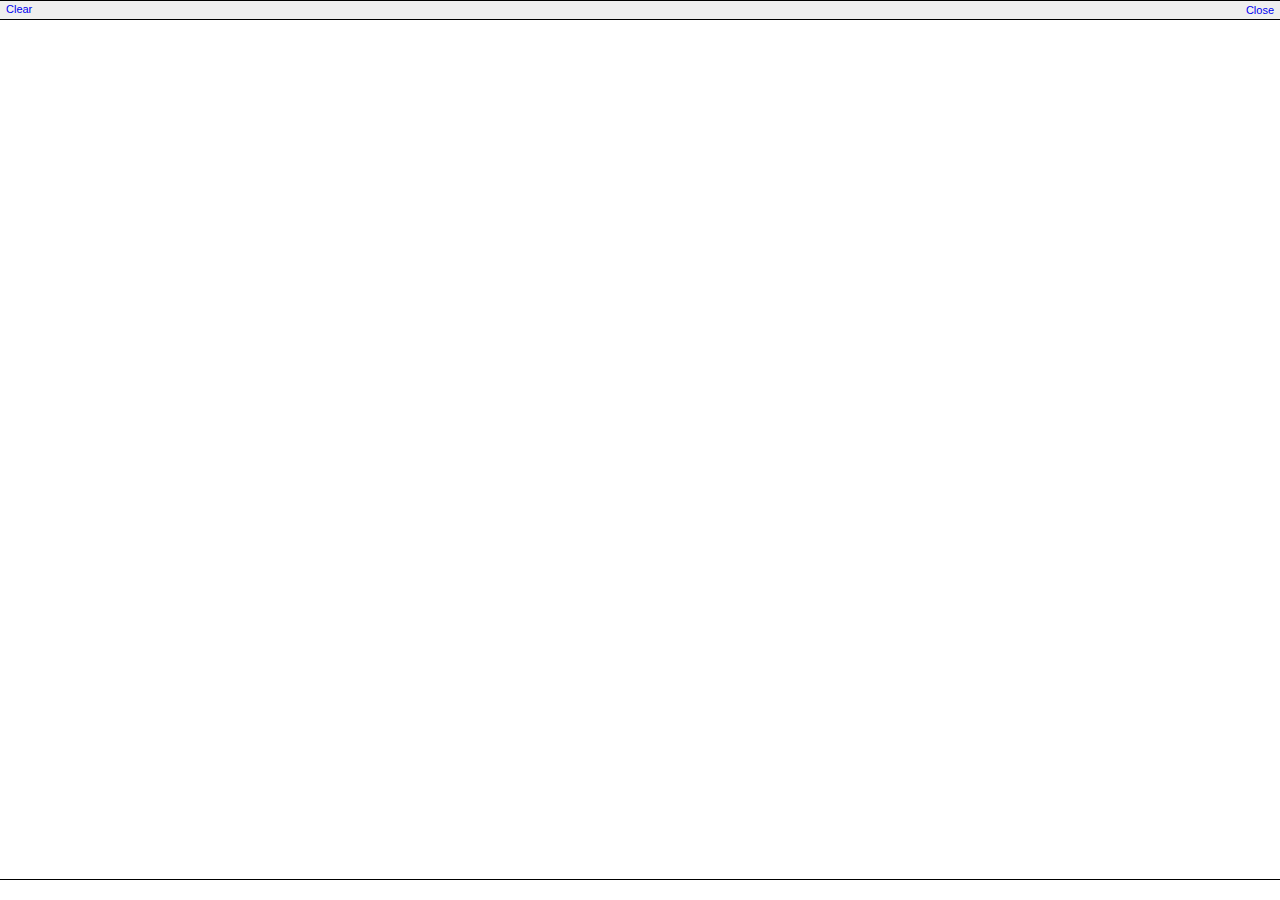
<file: cpp_home/static/lib/OpenLayers-2.11/lib/Firebug/firebug.html>
<!DOCTYPE html PUBLIC "-//W3C//DTD XHTML 1.0 Strict//EN"
         "http://www.w3.org/TR/xhtml1/DTD/xhtml1-strict.dtd">

<html xmlns="http://www.w3.org/1999/xhtml">

<head>
    <title>Firebug</title>
    <link rel="stylesheet" type="text/css" href="firebug.css">
</head>

<body>
    <div id="toolbar" class="toolbar">
        <a href="#" onclick="parent.console.clear()">Clear</a>
        <span class="toolbarRight">
            <a href="#" onclick="parent.console.close()">Close</a>
        </span>
    </div>
    <div id="log"></div>
    <input type="text" id="commandLine">
    
    <script>parent.onFirebugReady(document);</script>
</body>
</html>
</file>
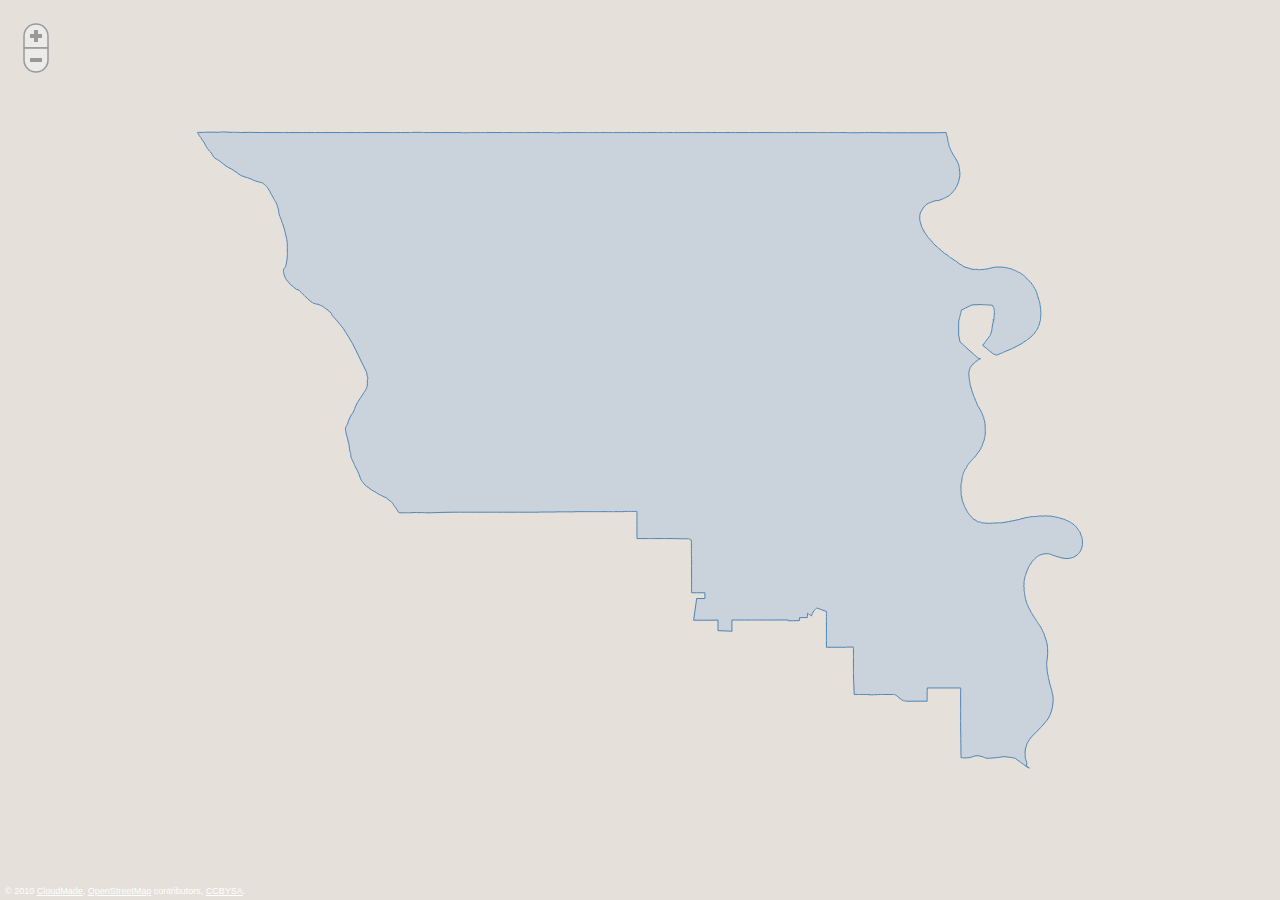
<file: cpp_home/static/lib/polymaps-2.5.0/examples/bounds/bounds.html>
<!DOCTYPE html>
<html>
  <head>
    <script type="text/javascript" src="../../polymaps.js"></script>
    <style type="text/css">

@import url("../example.css");

#district path {
  fill: lightsteelblue;
  fill-opacity: .5;
  stroke: steelblue;
}

    </style>
  </head>
  <body id="map">
    <script type="text/javascript" src="bounds.js"></script>
    <span id="copy">
      &copy; 2010
      <a href="http://www.cloudmade.com/">CloudMade</a>,
      <a href="http://www.openstreetmap.org/">OpenStreetMap</a> contributors,
      <a href="http://creativecommons.org/licenses/by-sa/2.0/">CCBYSA</a>.
    </span>
  </body>
</html>
</file>
<file: cpp_home/static/lib/OpenLayers-2.11/lib/Firebug/firebug.css>
html, body {
    margin: 0;
    background: #FFFFFF;
    font-family: Lucida Grande, Tahoma, sans-serif;
    font-size: 11px;
    overflow: hidden;
}

a {
    text-decoration: none;
}

a:hover {
    text-decoration: underline;
}

.toolbar {
    height: 14px;
    border-top: 1px solid ThreeDHighlight;
    border-bottom: 1px solid ThreeDShadow;
    padding: 2px 6px;
    background: ThreeDFace;
}

.toolbarRight {
    position: absolute;
    top: 4px;
    right: 6px;
}

#log {
    overflow: auto;
    position: absolute;
    left: 0;
    width: 100%;
}

#commandLine {
    position: absolute;
    bottom: 0;
    left: 0;
    width: 100%;
    height: 18px;
    border: none;
    border-top: 1px solid ThreeDShadow;
}

/************************************************************************************************/

.logRow {
    position: relative;
    border-bottom: 1px solid #D7D7D7;
    padding: 2px 4px 1px 6px;
    background-color: #FFFFFF;
}

.logRow-command {
    font-family: Monaco, monospace;
    color: blue;
}

.objectBox-null {
    padding: 0 2px;
    border: 1px solid #666666;
    background-color: #888888;
    color: #FFFFFF;
}

.objectBox-string {
    font-family: Monaco, monospace;
    color: red;
    white-space: pre;
}

.objectBox-number {
    color: #000088;
}

.objectBox-function {
    font-family: Monaco, monospace;
    color: DarkGreen;
}

.objectBox-object {
    color: DarkGreen;
    font-weight: bold;
}

/************************************************************************************************/

.logRow-info,
.logRow-error,
.logRow-warning {
    background: #FFFFFF no-repeat 2px 2px;
    padding-left: 20px;
    padding-bottom: 3px;
}

.logRow-info {
    background-image: url(infoIcon.png);
}

.logRow-warning {
    background-color: cyan;
    background-image: url(warningIcon.png);
}

.logRow-error {
    background-color: LightYellow;
    background-image: url(errorIcon.png);
}

.errorMessage {
    vertical-align: top;
    color: #FF0000;
}

.objectBox-sourceLink {
    position: absolute;
    right: 4px;
    top: 2px;
    padding-left: 8px;
    font-family: Lucida Grande, sans-serif;
    font-weight: bold;
    color: #0000FF;
}

/************************************************************************************************/

.logRow-group {
    background: #EEEEEE;
    border-bottom: none;
}

.logGroup {
    background: #EEEEEE;
}

.logGroupBox {
    margin-left: 24px;
    border-top: 1px solid #D7D7D7;
    border-left: 1px solid #D7D7D7;
}

/************************************************************************************************/

.selectorTag,
.selectorId,
.selectorClass {
    font-family: Monaco, monospace;
    font-weight: normal;
}

.selectorTag {
    color: #0000FF;
}

.selectorId {
    color: DarkBlue;
}

.selectorClass {
    color: red;
}

/************************************************************************************************/

.objectBox-element {
    font-family: Monaco, monospace;
    color: #000088;
}

.nodeChildren {
    margin-left: 16px;
}

.nodeTag {
    color: blue;
}

.nodeValue {
    color: #FF0000;
    font-weight: normal;
}

.nodeText,
.nodeComment {
    margin: 0 2px;
    vertical-align: top;
}

.nodeText {
    color: #333333;
}

.nodeComment {
    color: DarkGreen;
}

/************************************************************************************************/

.propertyNameCell {
    vertical-align: top;
}

.propertyName {
    font-weight: bold;
}
</file>
